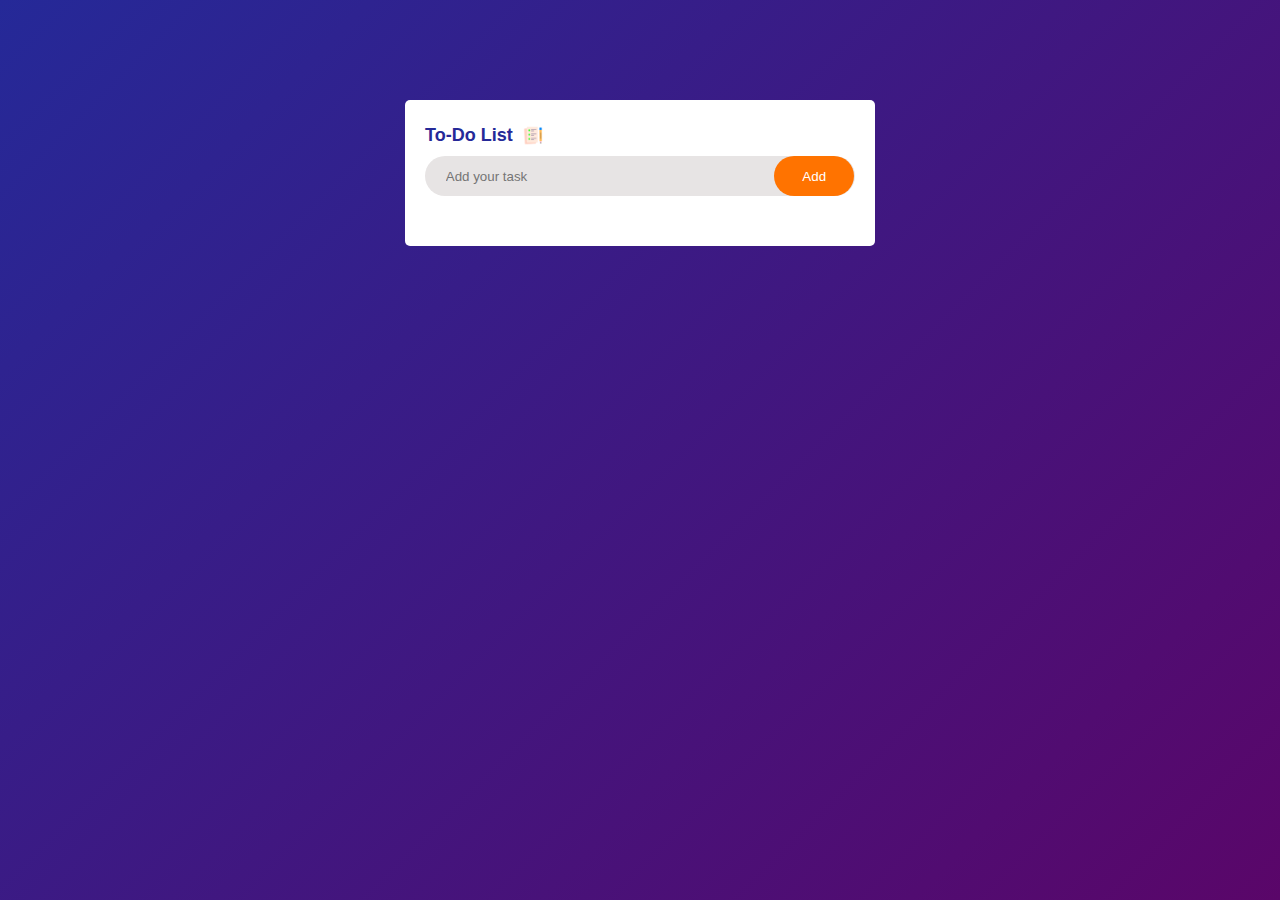
<file: ToDo List/index.html>
<!DOCTYPE html>
<html>
    <head>
        <meta name="viewport" content="width=device-width, initial-scale=1.0">
        <title>TodoList</title>
        <link rel="stylesheet" href="style.css">
    </head>
    <body>
        <div class="todo">
            <h1 class="header">
                <p>To-Do List</p>
                <img src="images/icon.png" alt="ToDo">
            </h1>
            <div class="addBar">
                <input type="text" class="addTask" placeholder="Add your task">
                <button>Add</button>
            </div>
            <ul class="task"></ul>
        </div>
        <script src="script.js"></script>
    </body>
</html>
</file>
<file: ToDo List/style.css>
* {
    margin: 0;
    padding: 0;
    font-family: 'Poppins', sans-serif;
    box-sizing: border-box;
}

body {
    background: linear-gradient(135deg, rgba(37,41,152,1) 0%, rgba(90,6,105,1) 100%);
    background-repeat: repeat-y;
    background-attachment: fixed;
}

.todo {
    width: 90%;
    max-width: 470px;
    background: #fff;
    color: #252998;
    margin: 100px auto;
    border-radius: 5px;
    padding: 15px 10px 30px;
    text-align: center;
}

.header {
    margin: 10px;
    padding: 0;
    display: flex;
}

.header p {
    margin: 0;
    font-size: 18px;
}

.header img {
    margin: 0 10px;
    width: 20px;
}

.addBar {
    margin: 10px;
    padding: 0;
    background: rgb(231, 228, 228);
    border-radius: 30px;
}

.addBar input{
    margin: 0;
    padding: 20px;
    width: 80%;
    height: 40px;
    border: none;
    border-radius: 30px;
    background: none;
}

.addBar input:focus {
    outline: none;
}

.addBar button {
    margin: 0;
    padding: 0;
    width: 80px;
    height: 40px;
    border: none;
    border-radius: 30px;
    background: rgb(255, 115, 0);
    color: #fff;
    cursor: pointer;
}

.task {
    margin: 20px;
    text-align: left;
}

.task li {
    margin: 10px 0;
    color: black;
    display: flex;
}

.task li span {
    width: 300px;
    display: flex;
    cursor: pointer;
    margin-right: auto;
}

.task li span img {
    margin-right: 10px;
    width: 20px;
    height: 20px;
}

.task li button {
    padding: 10px;
    font-size: 12px;
    background: none;
    border: none;
    cursor: pointer;
}

.task li button:hover {
    background: rgb(231, 228, 228);
}
</file>
